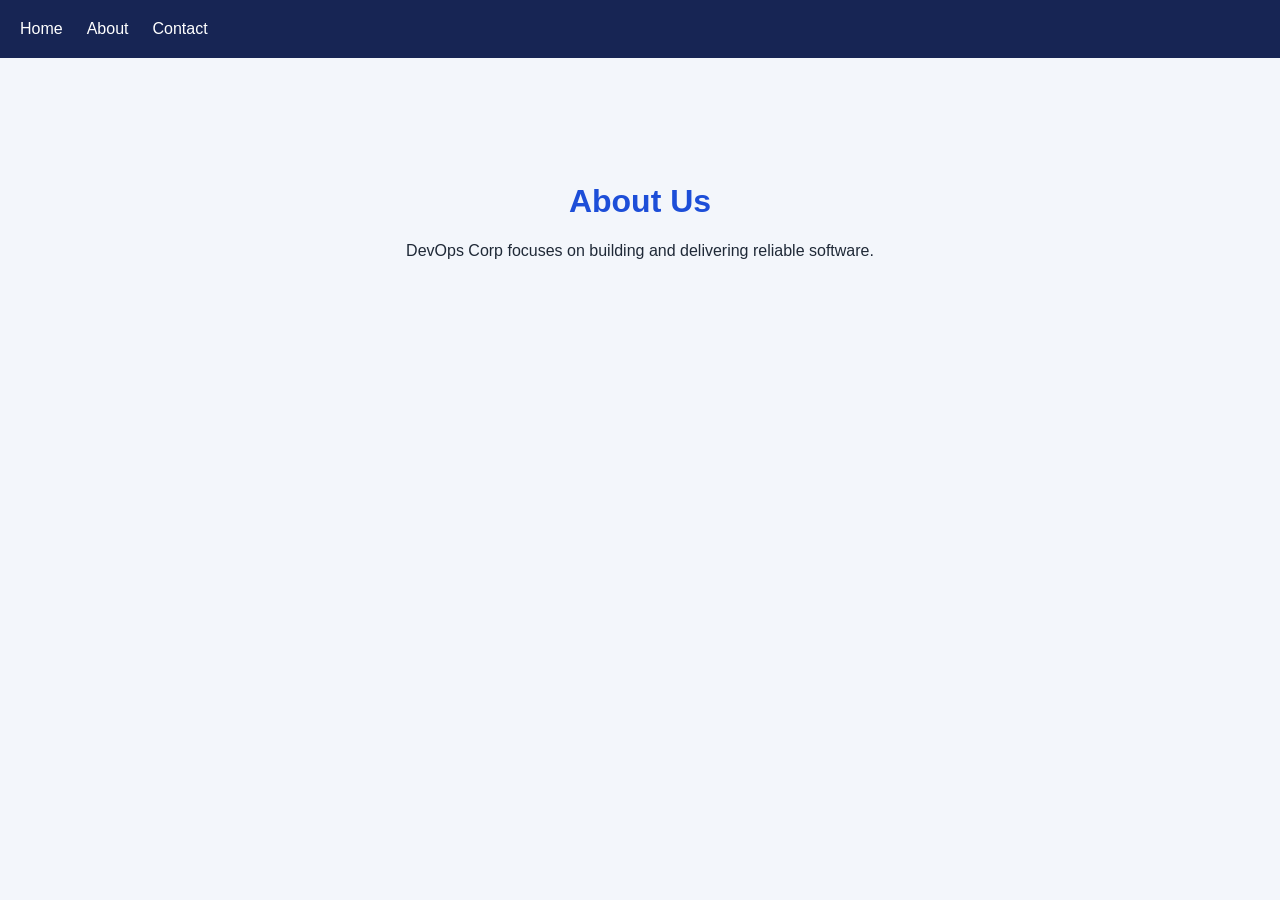
<file: about.html>
<!DOCTYPE html>
<html lang="en">
<head>
  <meta charset="UTF-8">
  <meta name="viewport" content="width=device-width, initial-scale=1.0">
  <title>About - DevOps Corp</title>
  <link rel="stylesheet" href="styles/styles.css">
</head>
<body>
  <nav>
    <a href="index.html">Home</a>
    <a href="about.html">About</a>
    <a href="contact.html">Contact</a>
  </nav>
  <main>
    <h1>About Us</h1>
    <p>DevOps Corp focuses on building and delivering reliable software.</p>
  </main>
</body>
</html>
</file>
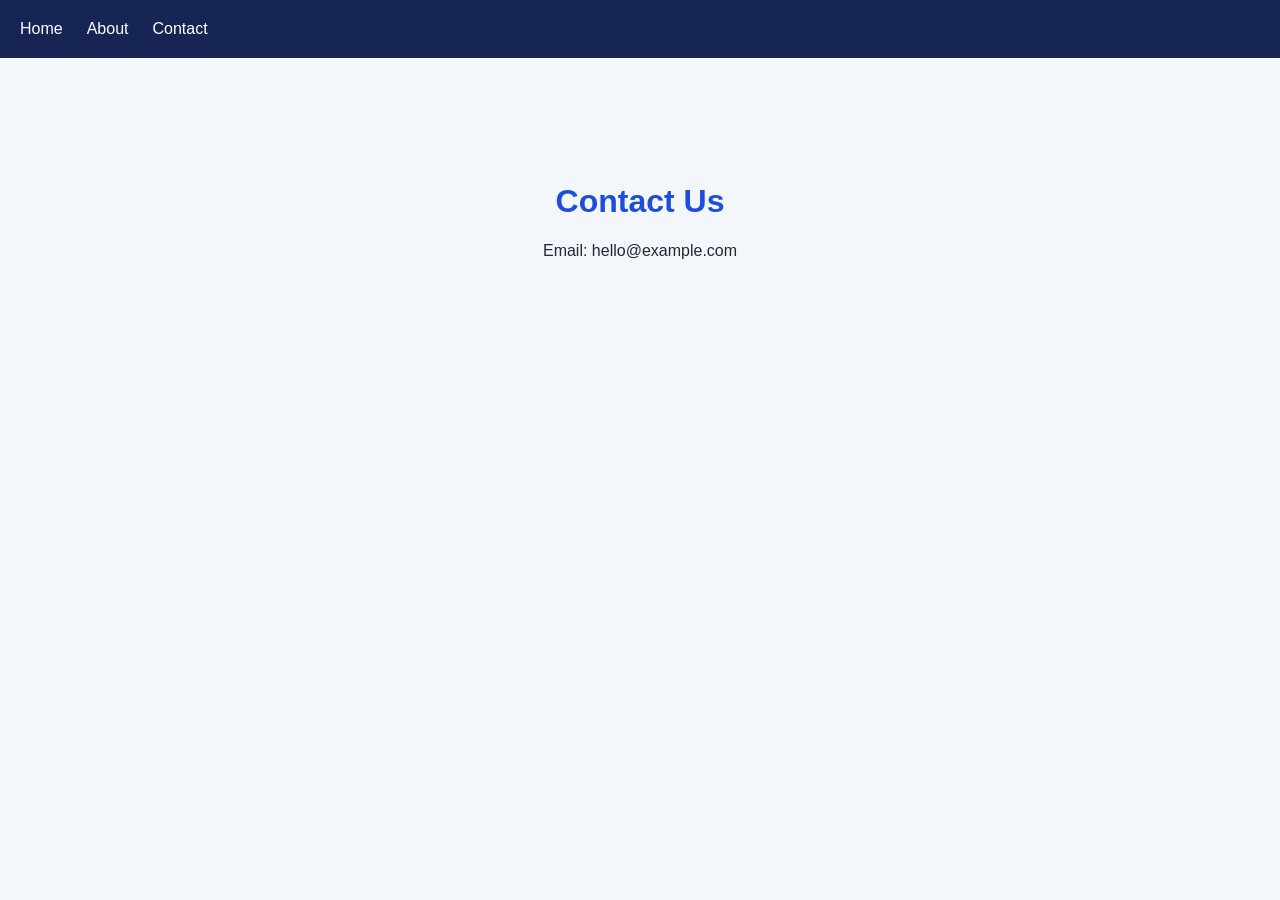
<file: contact.html>
<!DOCTYPE html>
<html lang="en">
<head>
  <meta charset="UTF-8">
  <meta name="viewport" content="width=device-width, initial-scale=1.0">
  <title>Contact - DevOps Corp</title>
  <link rel="stylesheet" href="styles/styles.css">
</head>
<body>
  <nav>
    <a href="index.html">Home</a>
    <a href="about.html">About</a>
    <a href="contact.html">Contact</a>
  </nav>
  <main>
    <h1>Contact Us</h1>
    <p>Email: hello@example.com</p>
  </main>
</body>
</html>
</file>
<file: styles/styles.css>
body {
  margin: 0;
  font-family: Arial, sans-serif;
  background-color: #f3f6fb;
  color: #1f2937;
}

nav {
  display: flex;
  gap: 24px;
  padding: 20px;
  background-color: #172554;
}

nav a {
  color: white;
  text-decoration: none;
}

main {
  max-width: 800px;
  margin: 80px auto;
  padding: 24px;
  text-align: center;
}

h1 {
  color: #1d4ed8;
}

button {
  padding: 12px 20px;
  border: none;
  border-radius: 6px;
  background-color: #2563eb;
  color: white;
  cursor: pointer;
}

footer {
  padding: 20px;
  text-align: center;
}
</file>
